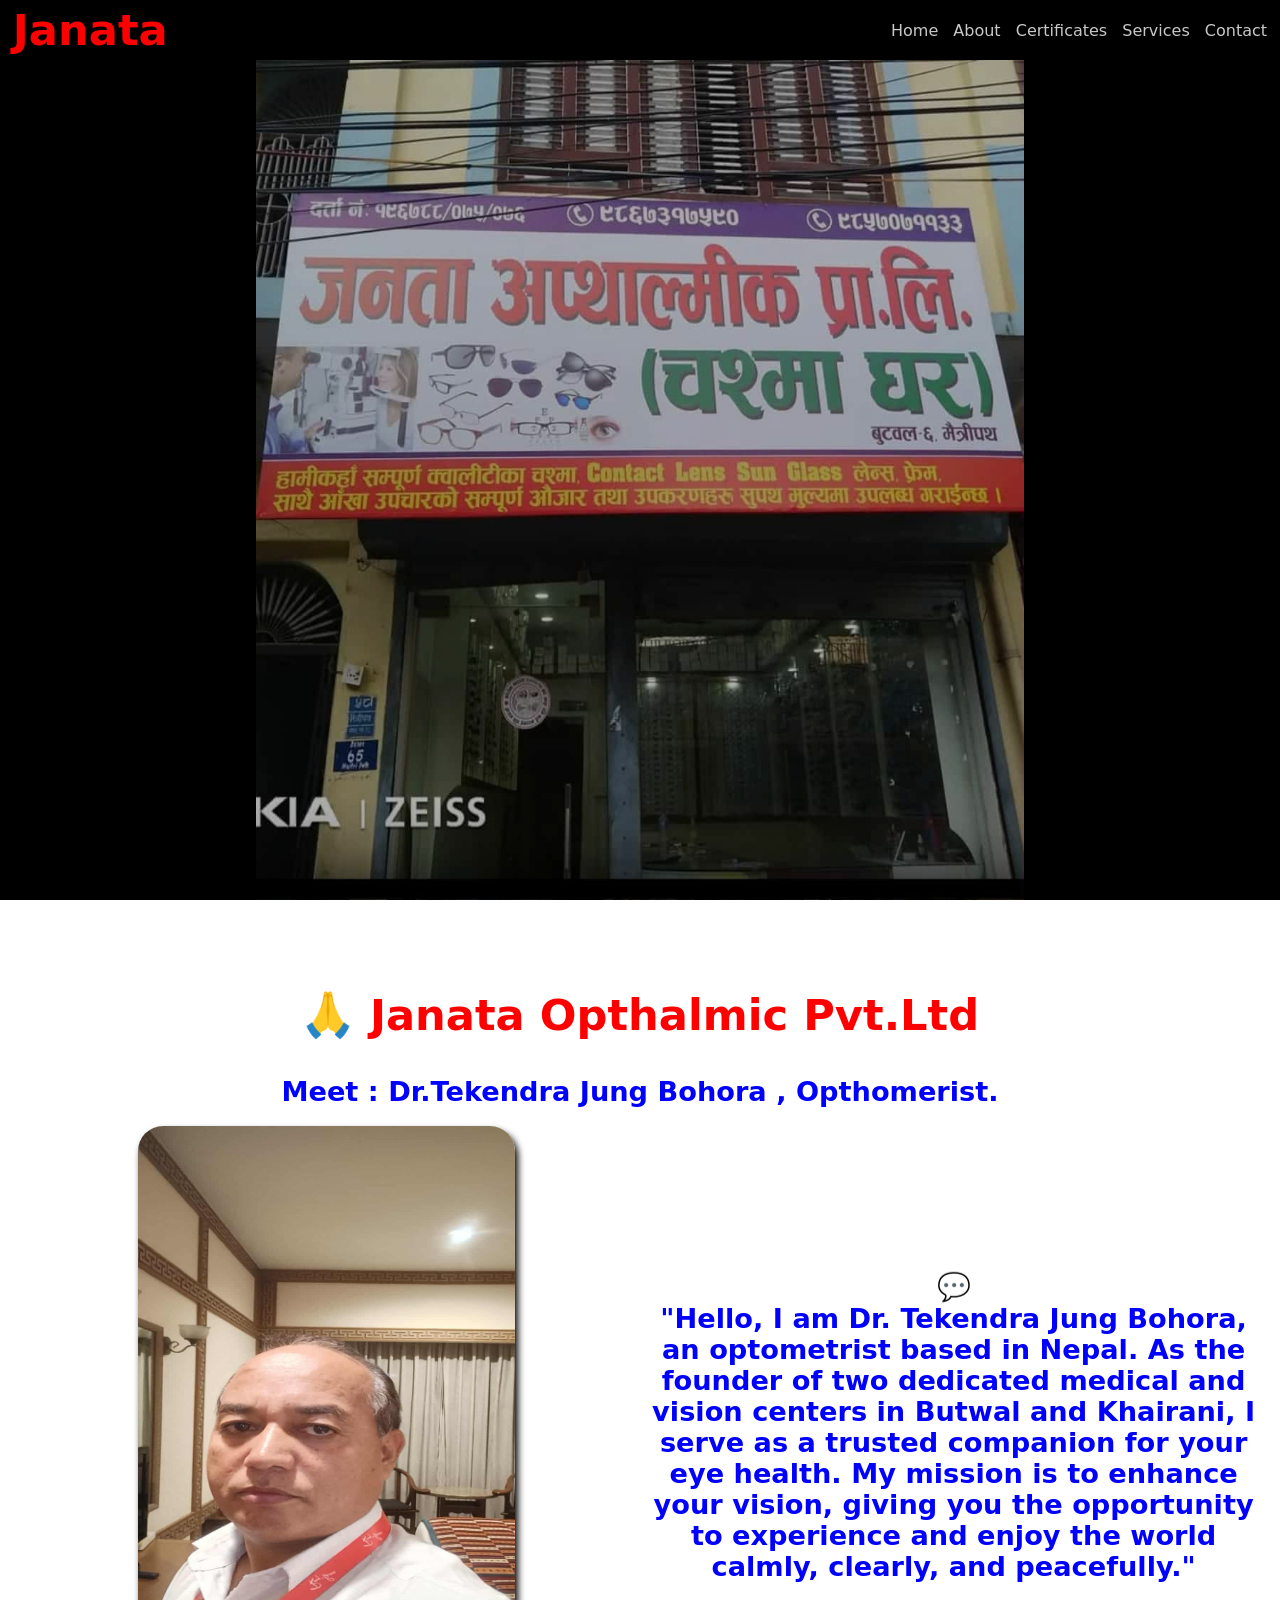
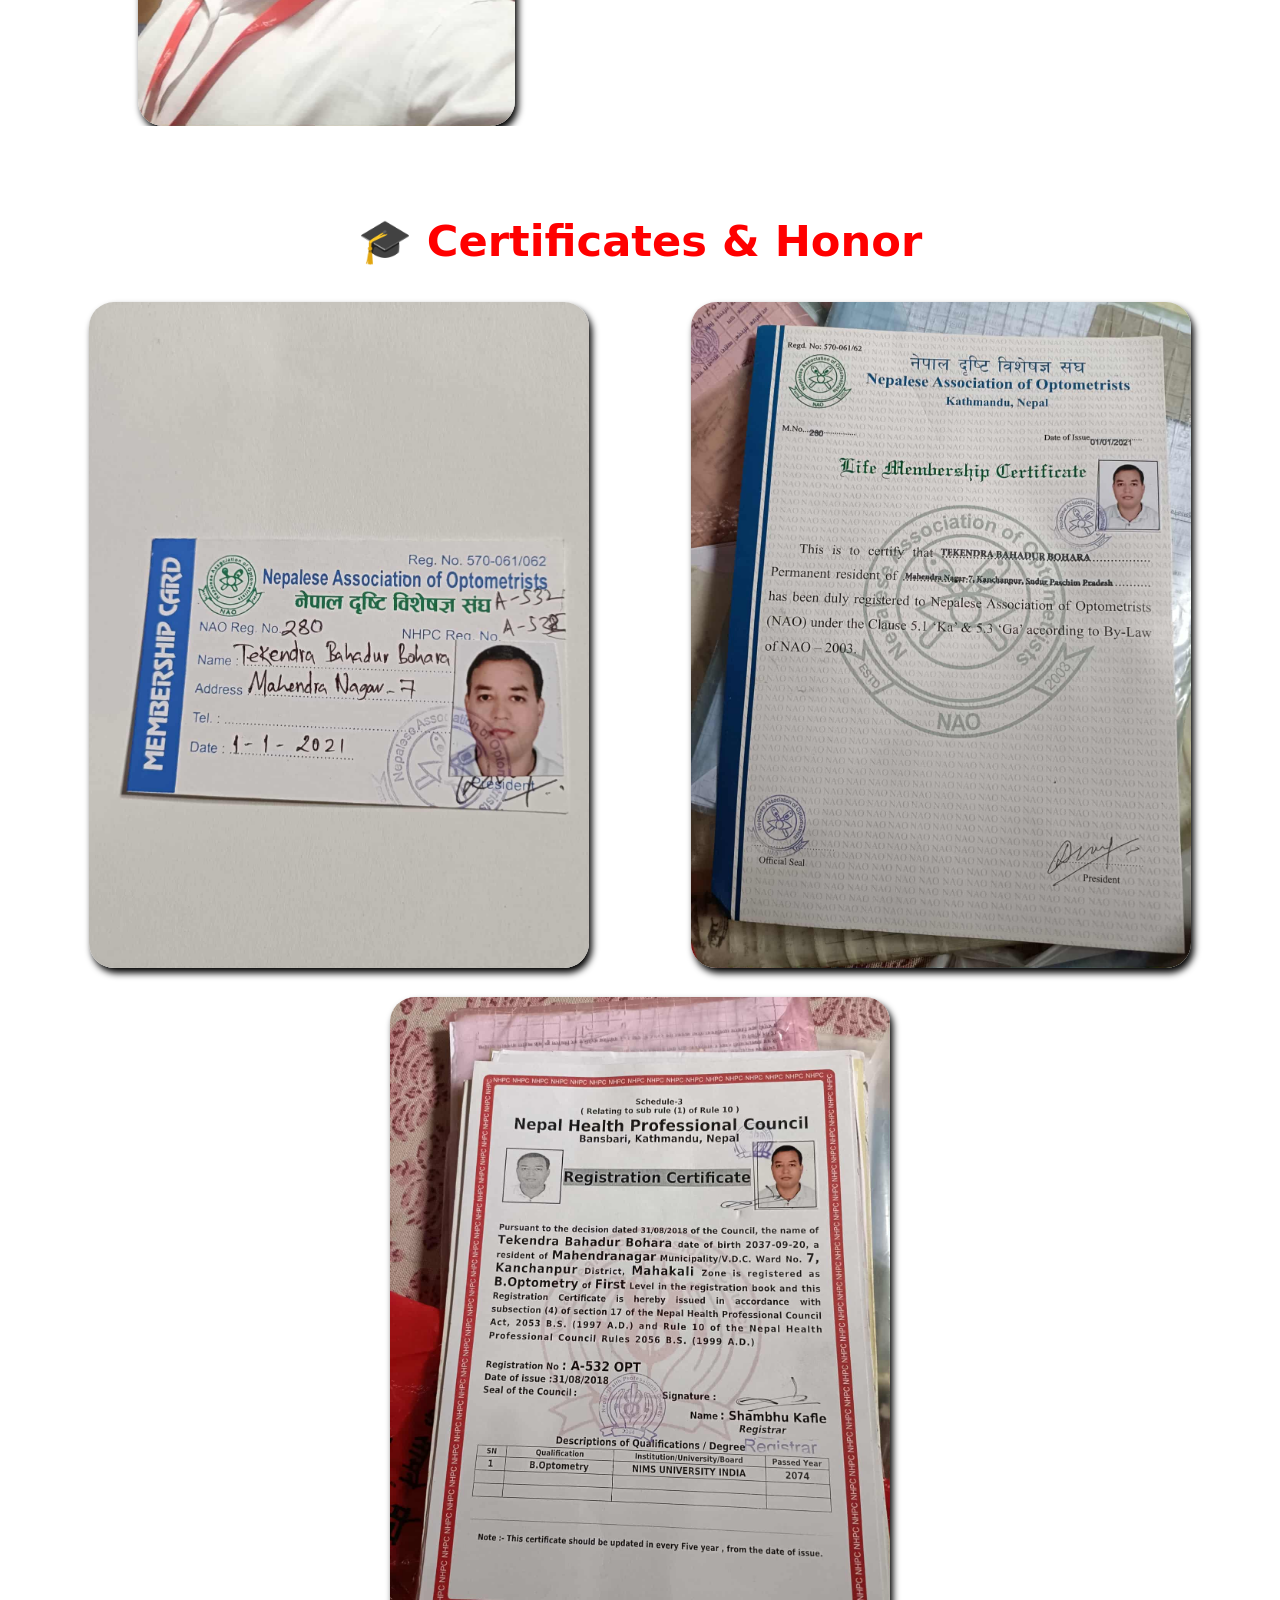
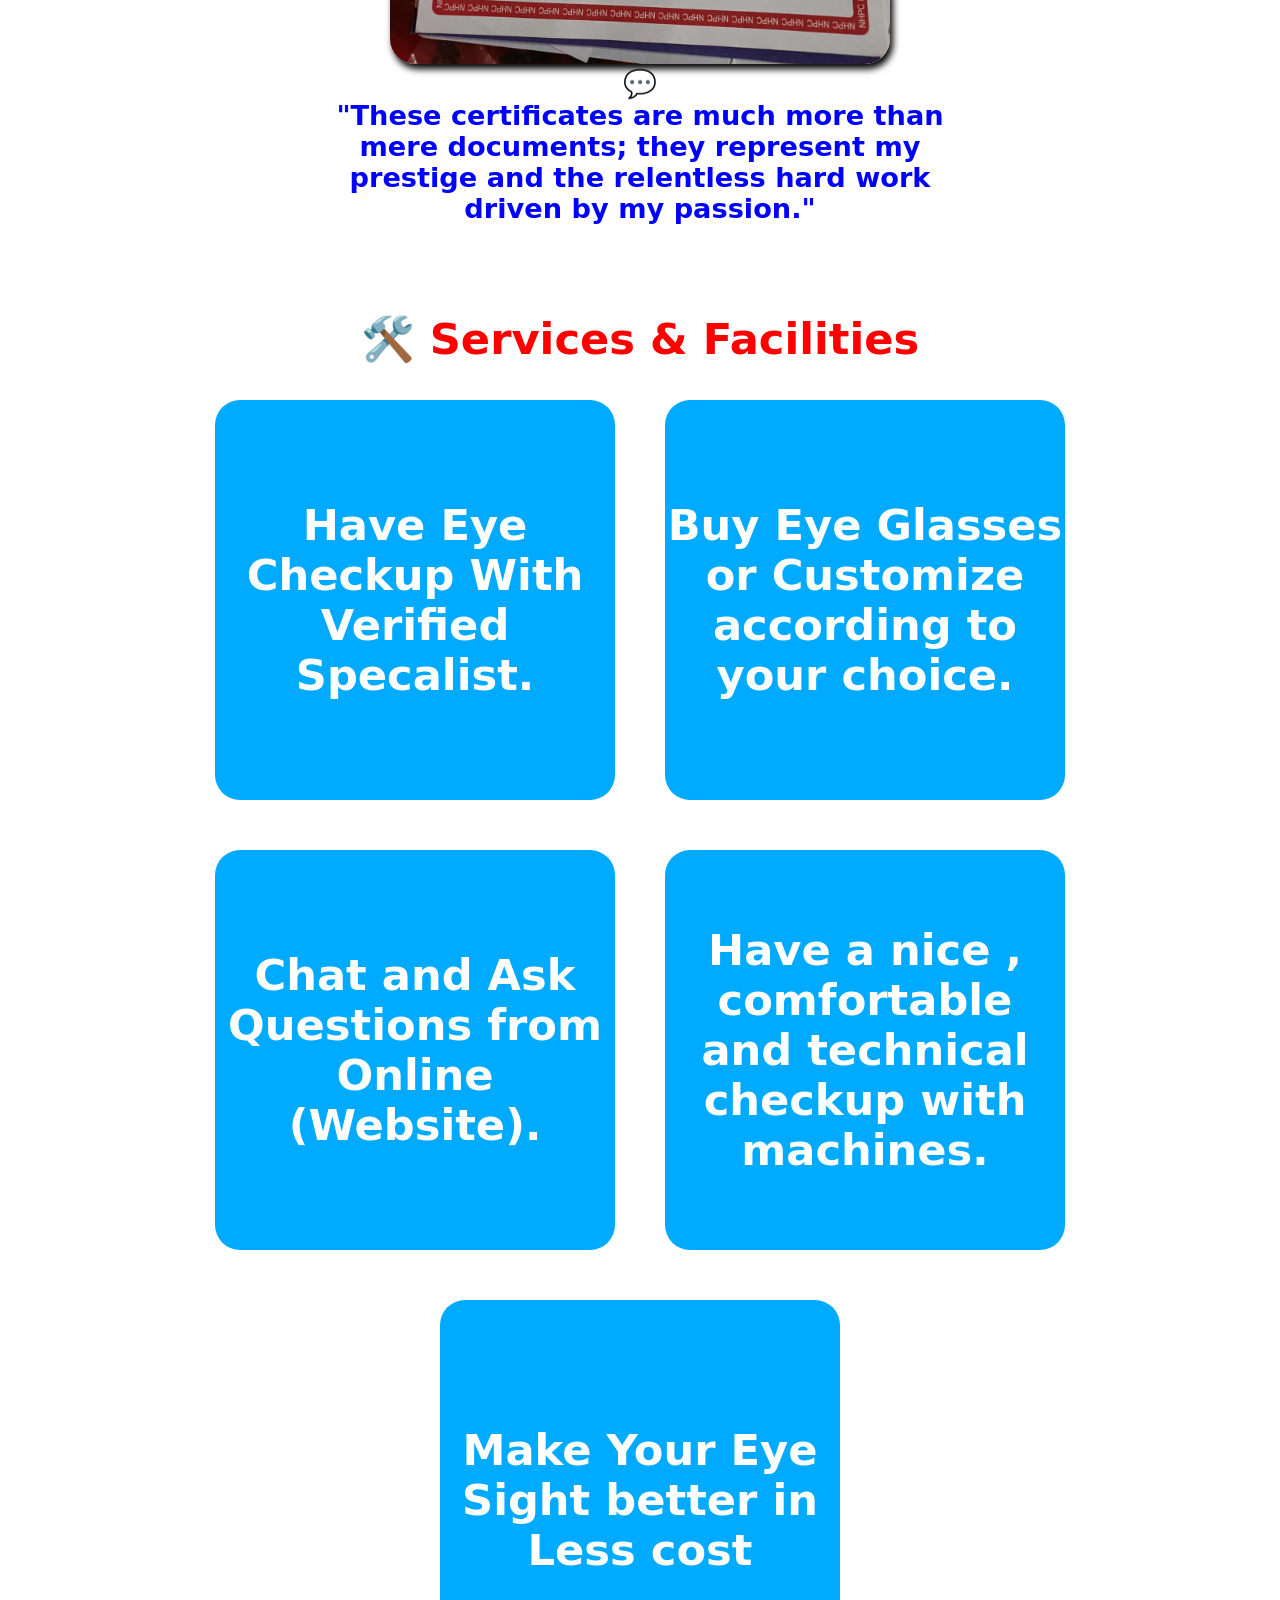
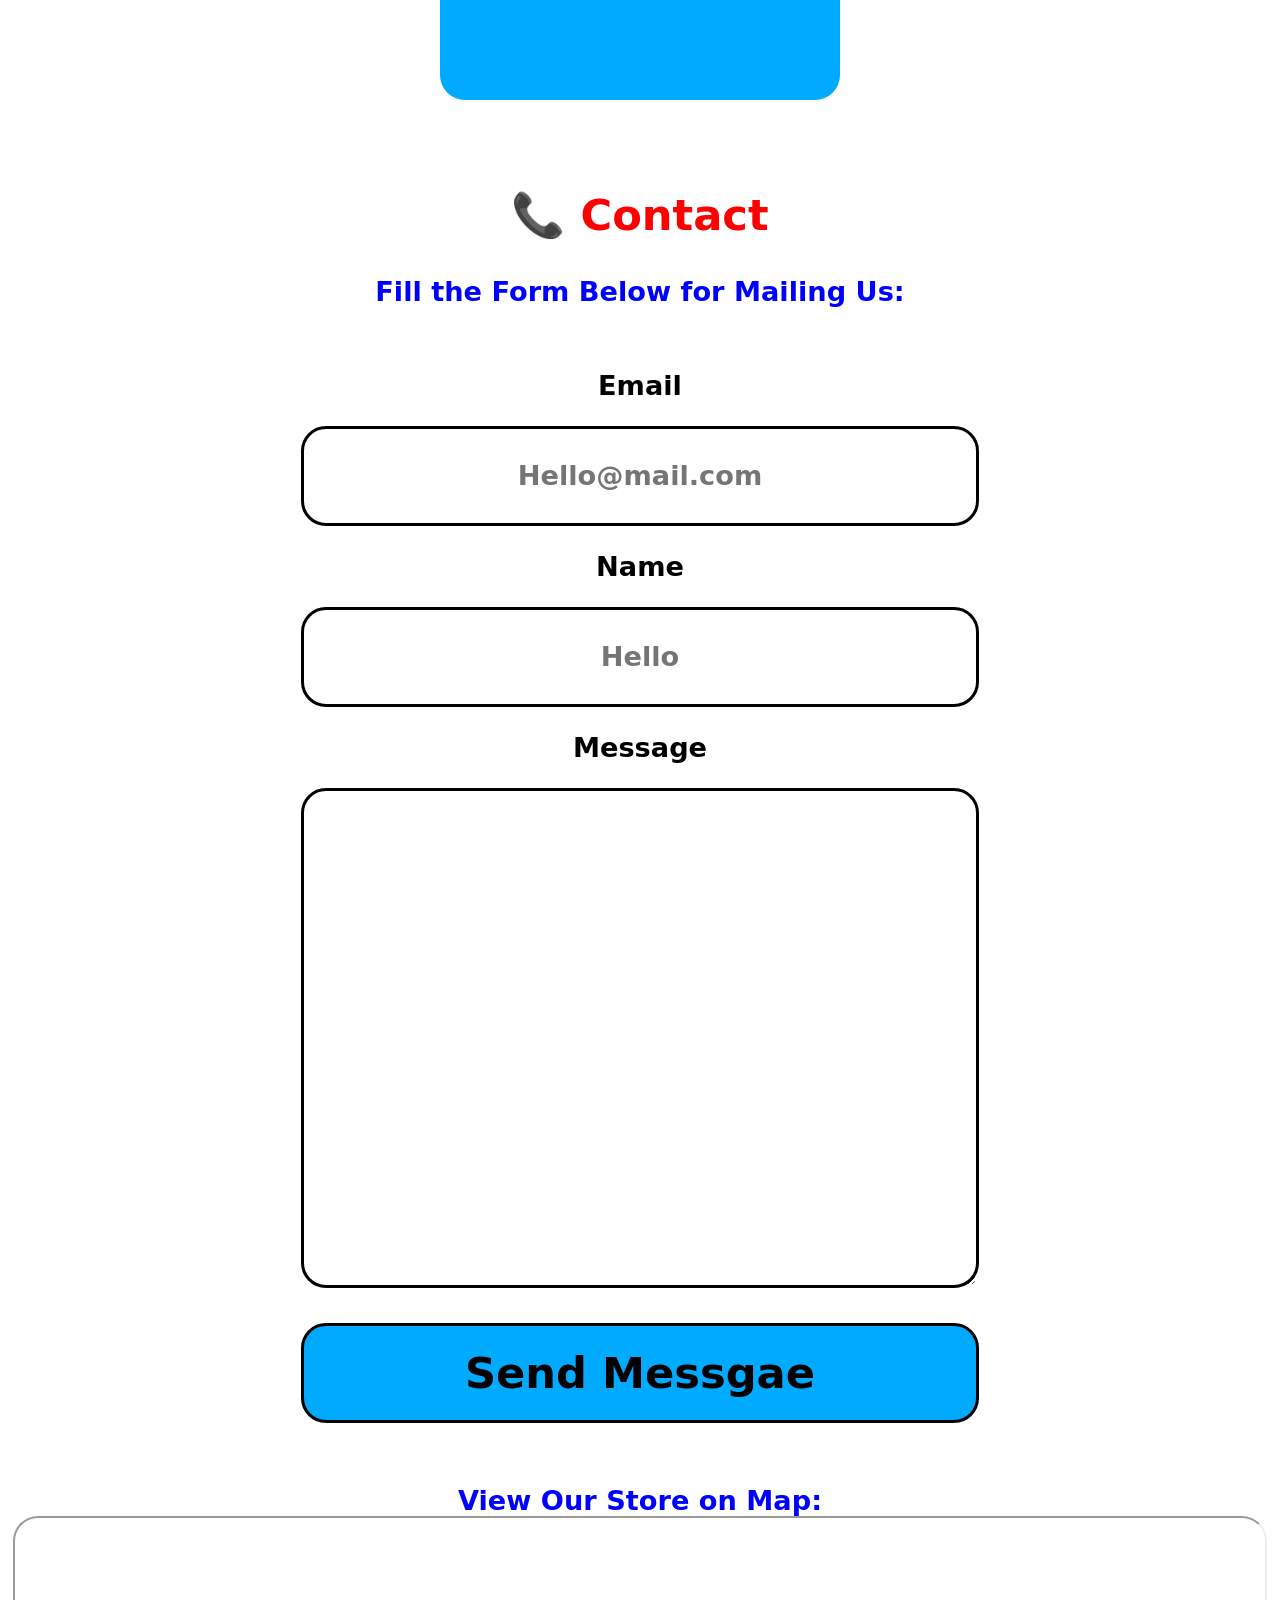
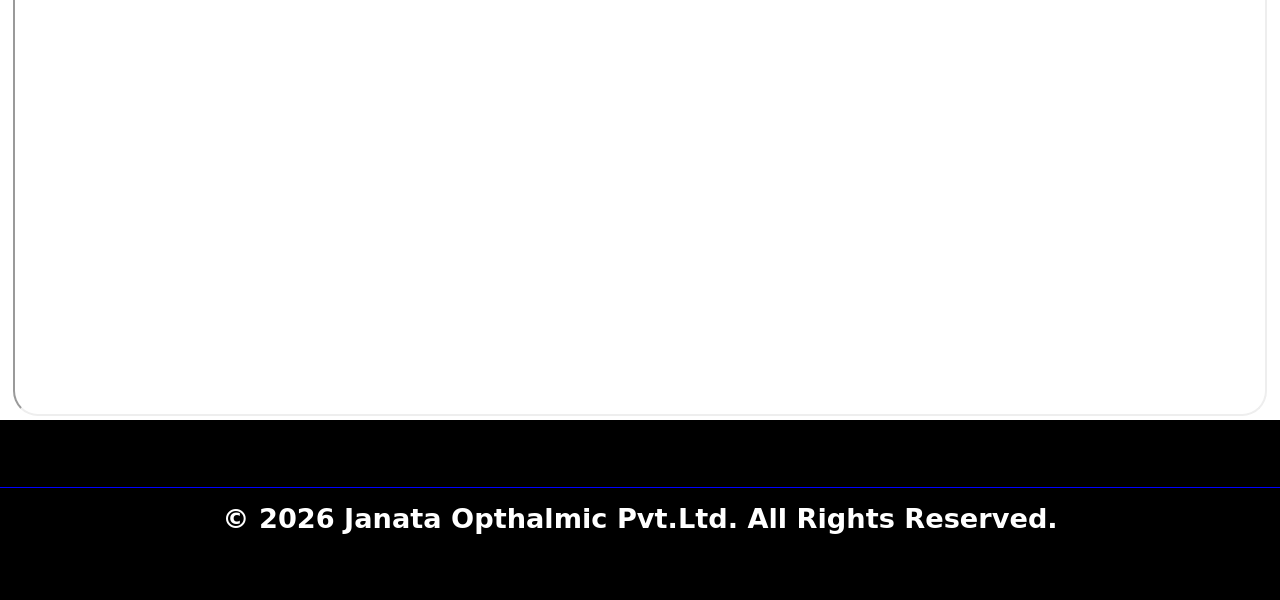
<file: template/index.html>
<!DOCTYPE html>
<html lang="en">
<head>

    <!-- Meta Attributes  -->

    <meta charset="UTF-8">
    <meta name="viewport" content="width=device-width, initial-scale=1.0">
    <meta name="author" content="Janata Opthalmic Private Limited">
    <meta name="description" content="Official Website of Janata Opthalmic Private Limited for Services and Information">

    <!-- Linking Styles  -->
    <link rel="stylesheet" href="/style/shop.css">
    <link rel="icon" href="/images/Shop_Pic.jpg">

    <title>Janata Opthalmic Private Limited | Clear The Vision</title>

</head>

<body id="top">

    <header class="nav_header">

        <nav class="nav_bar flex">

            <span>
                <h1 class="main_font">Janata</h1>
            </span>

            <ul class="nav_list flex">

                <li class="nav_list_item"><a href="#top" class="nav_links">Home</a></li>
                <li class="nav_list_item"><a href="#about" class="nav_links">About</a></li>
                <li class="nav_list_item"><a href="#certificate" class="nav_links">Certificates</a></li>
                <li class="nav_list_item"><a href="#services" class="nav_links">Services</a></li>
                <li class="nav_list_item"><a href="#contact" class="nav_links">Contact</a></li>
            </ul>

            <span class="hamburger hidden">
                ☰
            </span>

        </nav>

    </header>

    <main>

        <section id="hero">
            <div class="hero_div"></div>
        </section>

        <section class="main_section" id="about">

            <div class="section_div flex col">

                <h1 class="main_font">🙏 Janata Opthalmic Pvt.Ltd</h1>

                <div class="info_div flex col">

                    <h2 class="sub_font">Meet : Dr.Tekendra Jung Bohora , Opthomerist.</h2>
                    <br>

                    <div class="doctor_info flex">

                        <div class="dr_photo">
                            <img src="/images/DR_Photo.jpg" alt="Doctor Photo" class="fly_hover">
                        </div>

                        <h2 class="sub_font dr_speech flex col">

                            <span>
                                💬
                            </span>

                            "Hello, I am Dr. Tekendra Jung Bohora, an optometrist based in Nepal. As the founder of two dedicated medical and vision centers in Butwal and Khairani, I serve as a trusted companion for your eye health. My mission is to enhance your vision, giving you the opportunity to experience and enjoy the world calmly, clearly, and peacefully."
                        </h2>

                    </div>
                    
                </div>
                
            </div>

        </section>

        <section class="main_section" id="certificate">

            <div class="section_div flex col">

                <h1 class="main_font">🎓 Certificates & Honor</h1>

                <div class="info_div flex col">

                    <div class="Certificates_div flex wrap"></div>

                    <h2 class="sub_font dr_speech flex col">
                        <span>
                            💬
                        </span>
                        "These certificates are much more than mere documents; they represent my prestige and the relentless hard work driven by my passion."                    </h2>

                </div>

            </div>

        </section>

        <section class="main_section" id="services">

            <div class="section_div flex col">

                <h1 class="main_font">🛠️ Services & Facilities</h1>

                <div class="info_div flex col">
                        
                    <div class="Services_div flex wrap">

                        <div class="Service fly_hover flex">
                            <h3 class="info_font">Have Eye Checkup With Verified Specalist.</h3>
                        </div>

                        <div class="Service fly_hover flex">
                            <h3 class="info_font">Buy Eye Glasses or Customize according to your choice.</h3>
                        </div>

                        <div class="Service fly_hover flex">
                            <h3 class="info_font">Chat and Ask Questions from Online (Website).</h3>
                        </div>

                        <div class="Service fly_hover flex">
                            <h3 class="info_font">Have a nice , comfortable and technical checkup with machines.</h3>
                        </div>

                        <div class="Service fly_hover flex">
                            <h3 class="info_font">Make Your Eye Sight better in Less cost</h3>
                        </div>
                        
                    </div>

                </div>

            </div>

        </section>

        <section class="main_section" id="contact">

            <div class="section_div flex col">

                <h1 class="main_font">📞 Contact</h1>

                <div class="info_div flex col">

                    <h2 class="sub_font">Fill the Form Below for Mailing Us:</h2>

                    <form class="Conatct_form flex col"  action="https://formspree.io" method="POST">

                        <label for="email">
                            Email
                        </label>
                        <input type="email" id="email" name="email" class="form_input" placeholder="Hello@mail.com" required>

                        <label for="user_name">
                            Name
                        </label>
                        <input type="text" id="user_name" name="name" class="form_input" placeholder="Hello" required>
                       
                        <label for="message">
                            Message
                        </label>
                        <textarea id="message" name="message" class="form_input" required>
                        </textarea>

                        <button type="submit" class="fly_hover form_input">Send Messgae</button>

                    </form>

                </div>

            </div>

            <h2 class="sub_font">View Our Store on Map:</h2>
            <iframe src="https://www.google.com/maps/embed?pb=!1m18!1m12!1m3!1d296.1091096825714!2d83.4661620251228!3d27.69843310669277!2m3!1f0!2f0!3f0!3m2!1i1024!2i768!4f13.1!3m3!1m2!1s0x39968700081497c5%3A0x9c14b66dca6e6f63!2sJanta%20Ophthalmic%20Pvt%20Ltd%20(Chasma%20Ghar)!5e1!3m2!1sen!2snp!4v1783169611544!5m2!1sen!2snp" width="100%" height="500px" style="border:3 solid black; border-radius: 25px;" allowfullscreen="true" loading="lazy" referrerpolicy="strict-origin-when-cross-origin"></iframe>

        </section>

    </main>

    <footer class="main_footer flex col">
        <div class="line" style="background-color: blue; width: 100%; height: 1px;"></div>
        <div class="copy">
            <h4>© 2026 Janata Opthalmic Pvt.Ltd. All Rights Reserved.</h4>
        </div>

    </footer>

    <script src="/script/shop.js" ></script>
    
</body>

</html>
</file>
<file: style/shop.css>
:root{

    /* Font Variables  */

    --main_font:2.7rem;
    --sub_font:1.7rem;
    --info_font:1.2rem;

    /* Color Variables  */

    --main_color:#ff0000;
    --sub_color:#0000ff;
    --info_color:#ffffff;
    --soft_color:#c8c8c8;

    /* Bgcolor Variables  */

    --dark_bg:#000000;
    --blue_bg:#00aaff;
}

*{
    margin: 0;
    padding: 0;
    box-sizing: border-box;
    font-family:system-ui, -apple-system, BlinkMacSystemFont, 'Segoe UI', Roboto, Oxygen, Ubuntu, Cantarell, 'Open Sans', 'Helvetica Neue', sans-serif;
}

html{
    scroll-behavior: smooth;
}

/* Utility Styles  */

.hidden{
    display: none !important;
}

.flex{
    display: flex !important;
}

.col{
    flex-direction: column !important;
}

.wrap{
    flex-wrap: wrap !important;
}

.fly_hover{
    transition: all linear 0.25s;
}

.fly_hover:hover{
    transform: translateY(-15px);
}

.main_font{
    font-size: var(--main_font);
    color: var(--main_color);
    font-weight: 900;
}

.sub_font{
    font-size: var(--sub_font);
    color: var(--sub_color);
    font-weight: 700;
}

.info_font{
    font-size: var(--info_font);
    color: var(--info_color);
    font-weight: 600;
}

/* Header Styles  */

.nav_header{
    position: sticky;
    top: 0;
    right: 0;
    left: 0;
    z-index: 2;
    height: 60px;
    background-color: var(--dark_bg);
    color: var(--light_color);
}

.nav_header.scrolled{
    background-color: var(--soft_color);
}

.nav_header.scrolled .nav_list{
    background-color: var(--soft_color);
}

.nav_header.scrolled .nav_links{
    color: var(--dark_bg);
}

.nav_header.scrolled .hamburger{
    color: var(--dark_bg);
}

.nav_bar{
    height: 100%;
    justify-content: space-between;
    align-items: center;
    padding:0 1%;
}

.nav_list{
    list-style: none;
    justify-content: space-evenly;
    min-width: 30%;
    width: auto;
    gap: 15px;
    background-color: var(--dark_bg);

}

.nav_links{
    position: relative;
    color: var(--soft_color);
    text-decoration: none;
}

.nav_links::after{
    content: "";
    position: absolute;
    bottom: 0px;
    left: 0px;
    width: 0%;
    height: 0.5px;
    background-color: var(--main_color);
    transition: width 0.35s ease-in;
}

.nav_list_item:hover .nav_links::after{
    width: 100%;
}

/* Main Styles  */

.main_section{
    width: 100%;
    overflow: hidden;
    text-align: center;
    padding: 90px 1% 0 1%;
}

.section_div{
    gap: 35px;
}

.info_div{
    align-items: center;
}

.hero_div{
    height: calc(100vh - 60px);
    width: 100%;
    background-image: url("/images/Shop_Pic.jpg");
    background-repeat: no-repeat;
    background-position: center;
    background-size: 60% 100%;
    filter: brightness(70%);
    background-color: var(--dark_bg);
}

.doctor_info{
    height: auto;
    width: 100%;
}

.dr_photo{
    height: 600px;
    width: 50%;
}

.dr_photo img{
    height: 100%;
    width: 60%;
    object-position: center;
    border-radius: 25px;
    box-shadow: 3px 5px 7px ;
}

.dr_speech{
    width: 50%;
    align-items: center;
    justify-content: center;
}

.Certificates_div{
    gap: 25px;
    align-items: center;
    justify-content: space-evenly;
}

.Certificate{
    max-width: 500px;
    min-width: 300px;
}

.Certificate img{
    height: 100%;
    width: 100%;
    object-fit: fill;
    object-position: bottom;
    border-radius: 25px;
    box-shadow: 3px 5px 7px;
}

.Services_div{
    height: 100%;
    width: 100%;
    gap: 50px;
    justify-content: center;
    align-items: center;
}

.Service{
    height: 400px;
    width: 400px;
    background-color: var(--blue_bg);
    border-radius: 25px;
    text-align: center;
    align-items: center;
    justify-content: center;
}

.Service h3{
    font-size: var(--main_font) !important;
    font-weight: 700;
}

.Conatct_form{
    height: 100%;
    width: 100%;
    align-items: center;
    justify-content: center;
    padding:5%;
    font-size: var(--sub_font);
    font-weight: 700;
    gap: 25px
}

.form_input{
    max-width: 100%;
    min-width: 60%;
    height: 100px;
    font-weight: 700;
    border-radius: 25px;
    border: 3px solid var(--dark_bg);
    text-align: center;
    font-size: var(--sub_font);
}

.Conatct_form textarea{
    height: 500px;
    width: 500px;
    text-align: left;
    pad: 3%;
}

.Conatct_form button{
    background-color: var(--blue_bg);
    height: 100px;
    width: 300px;
    margin-top: 10px;
    font-size: var(--main_font);
}

.main_footer{
    height: 20vh;
    width: 100%;
    background-color: var(--dark_bg);
    align-items: center;
    justify-content: center;
    text-align: center;
    gap: 15px;
}

.copy{
    font-size: var(--sub_font);
    color: var(--info_color);
}

@media (max-width:800px) {

    :root{
        --main_font:2.3rem;
        --sub_font:1.3rem;
        --info_font:1.1rem;
    }

    .hamburger{
        display: inline !important;
        color: var(--info_color);
        font-size: var(--main_font);
        z-index: 9;
    }

    .nav_list{
        position: absolute;
        top: 0;
        left: -100%;
        height: 100vh;
        width: 100%;
        display: flex !important;
        flex-direction: column !important;
        align-items: center;
        justify-content: center;
        gap: 25px;    
        transition: all 1s ease-in;
    }

    .nav_list_item{
        font-size: var(--main_font);
        border: 2px solid var(--soft_color);
        width: 80%;
        text-align: center;
        padding: 1%;
        border-radius: 25px;
    }

    .nav_header.scrolled .nav_list_item{
        border-color: var(--dark_bg);
    }

    .nav_links{
        font-size: var(--main_font);
    }

    .nav_list.shown{
        left: 0;
    }

    .hero_div{
        background-size: 100% 100%;
    }

    .doctor_info{
        flex-direction: column !important;
    }

    .dr_photo{
        width: 100%;
        background-size:50% 90%;
    }

    .dr_speech{
        width: 100%;
    }

}
</file>
